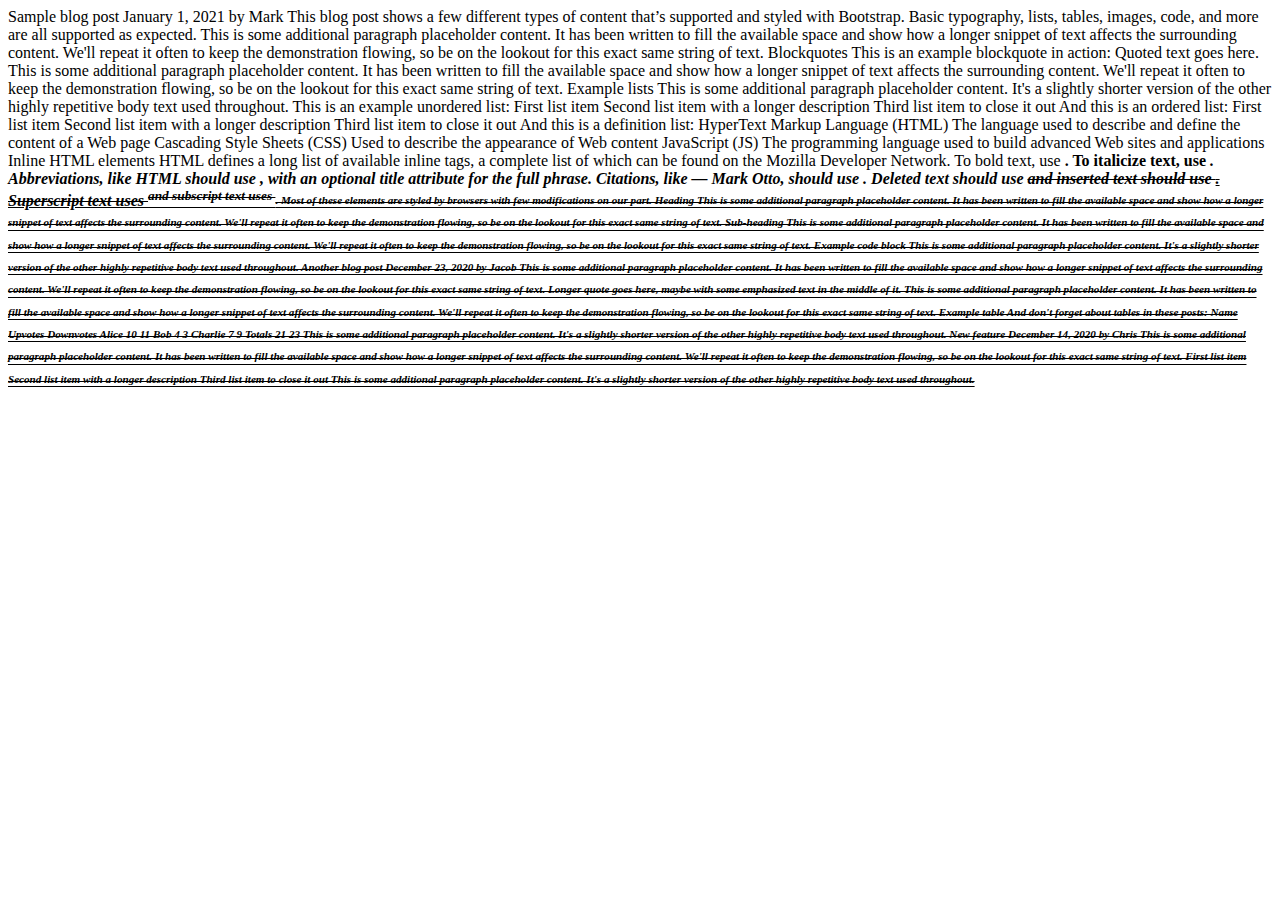
<file: features.html>
<!DOCTYPE html>
<html lang="en">
<head>
    <meta charset="UTF-8">
    <meta http-equiv="X-UA-Compatible" content="IE=edge">
    <meta name="viewport" content="width=device-width, initial-scale=1.0">
    <title>Document</title>
</head>
<body>
    Sample blog post
January 1, 2021 by Mark

This blog post shows a few different types of content that’s supported and styled with Bootstrap. Basic typography, lists, tables, images, code, and more are all supported as expected.

This is some additional paragraph placeholder content. It has been written to fill the available space and show how a longer snippet of text affects the surrounding content. We'll repeat it often to keep the demonstration flowing, so be on the lookout for this exact same string of text.

Blockquotes
This is an example blockquote in action:

Quoted text goes here.

This is some additional paragraph placeholder content. It has been written to fill the available space and show how a longer snippet of text affects the surrounding content. We'll repeat it often to keep the demonstration flowing, so be on the lookout for this exact same string of text.

Example lists
This is some additional paragraph placeholder content. It's a slightly shorter version of the other highly repetitive body text used throughout. This is an example unordered list:

First list item
Second list item with a longer description
Third list item to close it out
And this is an ordered list:

First list item
Second list item with a longer description
Third list item to close it out
And this is a definition list:

HyperText Markup Language (HTML)
The language used to describe and define the content of a Web page
Cascading Style Sheets (CSS)
Used to describe the appearance of Web content
JavaScript (JS)
The programming language used to build advanced Web sites and applications
Inline HTML elements
HTML defines a long list of available inline tags, a complete list of which can be found on the Mozilla Developer Network.

To bold text, use <strong>.
To italicize text, use <em>.
Abbreviations, like HTML should use <abbr>, with an optional title attribute for the full phrase.
Citations, like — Mark Otto, should use <cite>.
Deleted text should use <del> and inserted text should use <ins>.
Superscript text uses <sup> and subscript text uses <sub>.
Most of these elements are styled by browsers with few modifications on our part.

Heading
This is some additional paragraph placeholder content. It has been written to fill the available space and show how a longer snippet of text affects the surrounding content. We'll repeat it often to keep the demonstration flowing, so be on the lookout for this exact same string of text.

Sub-heading
This is some additional paragraph placeholder content. It has been written to fill the available space and show how a longer snippet of text affects the surrounding content. We'll repeat it often to keep the demonstration flowing, so be on the lookout for this exact same string of text.

Example code block
This is some additional paragraph placeholder content. It's a slightly shorter version of the other highly repetitive body text used throughout.

Another blog post
December 23, 2020 by Jacob

This is some additional paragraph placeholder content. It has been written to fill the available space and show how a longer snippet of text affects the surrounding content. We'll repeat it often to keep the demonstration flowing, so be on the lookout for this exact same string of text.

Longer quote goes here, maybe with some emphasized text in the middle of it.

This is some additional paragraph placeholder content. It has been written to fill the available space and show how a longer snippet of text affects the surrounding content. We'll repeat it often to keep the demonstration flowing, so be on the lookout for this exact same string of text.

Example table
And don't forget about tables in these posts:

Name	Upvotes	Downvotes
Alice	10	11
Bob	4	3
Charlie	7	9
Totals	21	23
This is some additional paragraph placeholder content. It's a slightly shorter version of the other highly repetitive body text used throughout.

New feature
December 14, 2020 by Chris

This is some additional paragraph placeholder content. It has been written to fill the available space and show how a longer snippet of text affects the surrounding content. We'll repeat it often to keep the demonstration flowing, so be on the lookout for this exact same string of text.

First list item
Second list item with a longer description
Third list item to close it out
This is some additional paragraph placeholder content. It's a slightly shorter version of the other highly repetitive body text used throughout.

 

</body>
</html>
</file>
